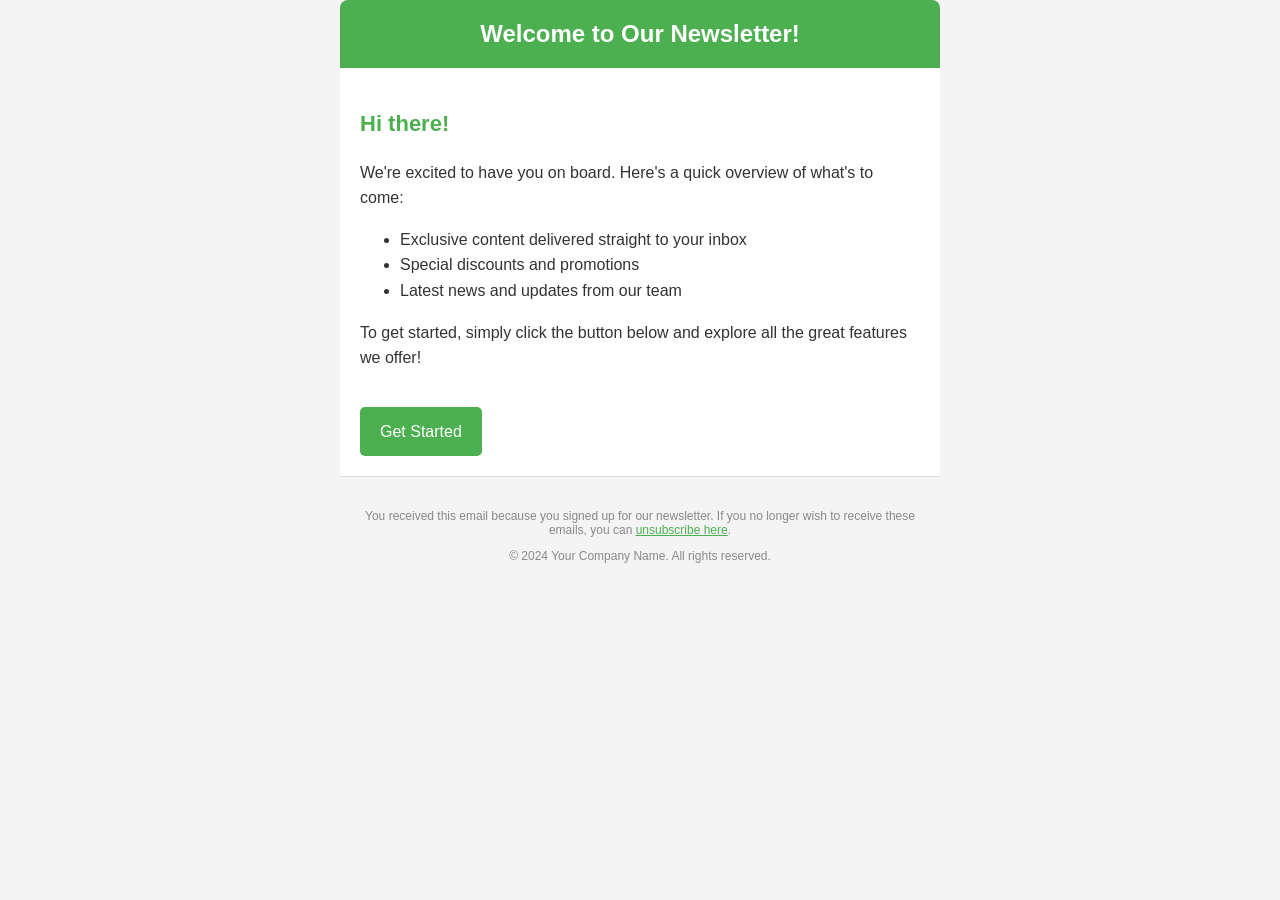
<file: example-mail.html>
<html>
  <head>
    <style>
      /* General body styling */
      body {
        font-family: Arial, sans-serif;
        background-color: #f4f4f4;
        margin: 0;
        padding: 0;
      }
      /* Wrapper for the email content */
      .email-container {
        width: 100%;
        max-width: 600px;
        margin: 0 auto;
        background-color: #ffffff;
        border-radius: 8px;
        overflow: hidden;
      }
      /* Header section */
      .email-header {
        background-color: #4CAF50;
        color: #ffffff;
        text-align: center;
        padding: 20px;
        font-size: 24px;
        font-weight: bold;
      }
      /* Body section */
      .email-body {
        padding: 20px;
        color: #333333;
        line-height: 1.6;
      }
      .email-body h2 {
        color: #4CAF50;
        font-size: 22px;
      }
      /* Button styles */
      .email-button {
        display: inline-block;
        padding: 12px 20px;
        background-color: #4CAF50;
        color: #ffffff;
        text-decoration: none;
        font-size: 16px;
        border-radius: 5px;
        margin-top: 20px;
      }
      .email-button:hover {
        background-color: #45a049;
      }
      /* Footer section */
      .email-footer {
        text-align: center;
        font-size: 12px;
        color: #888888;
        padding: 20px;
        background-color: #f4f4f4;
        border-top: 1px solid #dddddd;
      }
    </style>
  </head>
  <body>
    <div class="email-container">
      <!-- Header -->
      <div class="email-header">
        Welcome to Our Newsletter!
      </div>

      <!-- Body -->
      <div class="email-body">
        <h2>Hi there!</h2>
        <p>
          We're excited to have you on board. Here's a quick overview of what's to come:
        </p>
        <ul>
          <li>Exclusive content delivered straight to your inbox</li>
          <li>Special discounts and promotions</li>
          <li>Latest news and updates from our team</li>
        </ul>
        <p>
          To get started, simply click the button below and explore all the great features we offer!
        </p>
        <a href="https://example.com" class="email-button">Get Started</a>
      </div>

      <!-- Footer -->
      <div class="email-footer">
        <p>
          You received this email because you signed up for our newsletter. If you no longer wish to receive these emails, you can 
          <a href="https://example.com/unsubscribe" style="color: #4CAF50;">unsubscribe here</a>.
        </p>
        <p>&copy; 2024 Your Company Name. All rights reserved.</p>
      </div>
    </div>
  </body>
</html>
</file>
